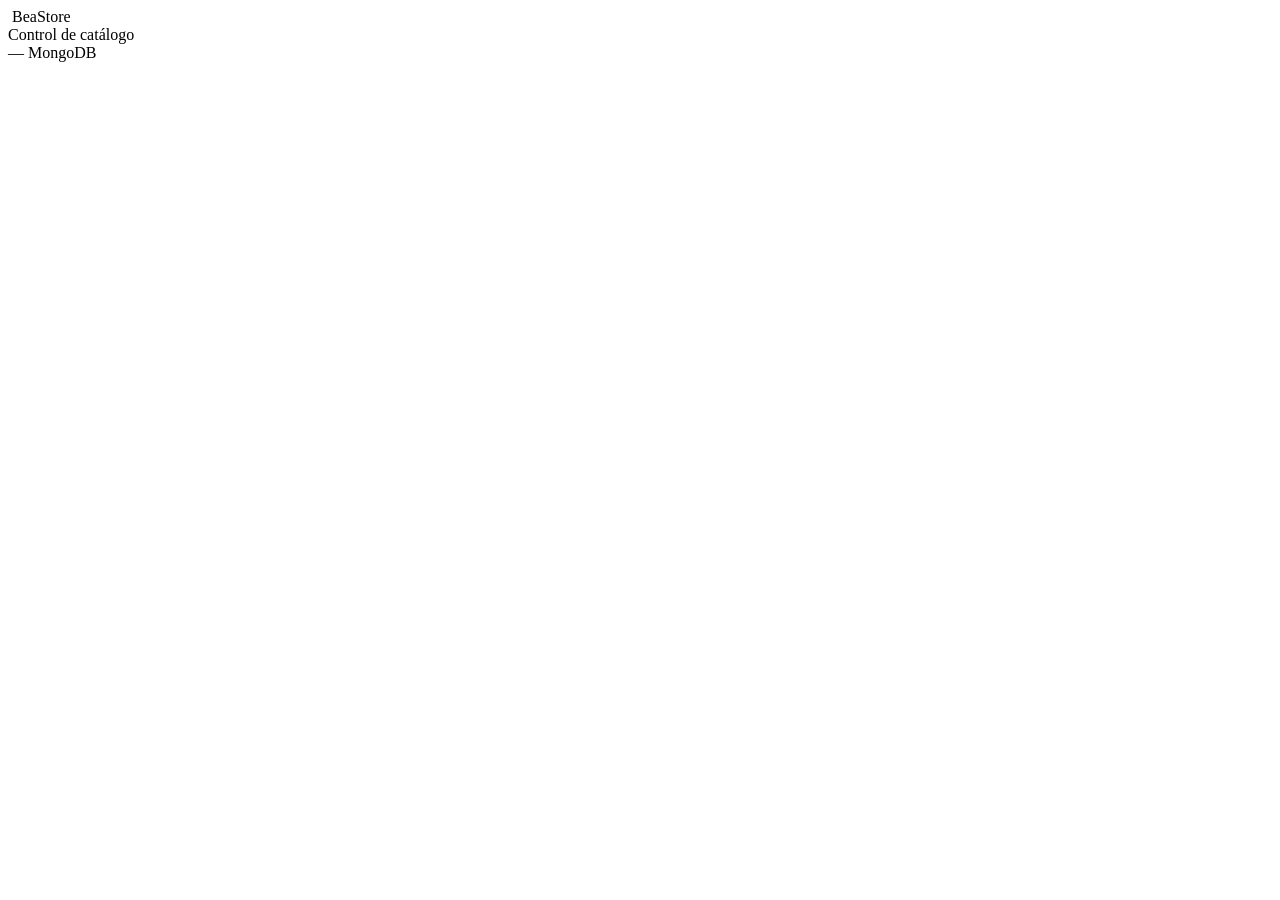
<file: src/main/resources/templates/fragments/base.html>
<!DOCTYPE html>
<html lang="es" xmlns:th="http://www.thymeleaf.org">
<head th:fragment="cabeza(titulo)">
    <meta charset="utf-8">
    <meta name="viewport" content="width=device-width, initial-scale=1">
    <title th:text="|${titulo} · BeaStore|">BeaStore</title>
    <link rel="preconnect" href="https://fonts.googleapis.com">
    <link rel="preconnect" href="https://fonts.gstatic.com" crossorigin>
    <link rel="stylesheet"
          href="https://fonts.googleapis.com/css2?family=Archivo:wght@600;700;800&family=IBM+Plex+Mono:wght@400;500;600&family=Instrument+Sans:wght@400;500;600&display=swap">
    <link rel="icon" type="image/svg+xml" th:href="@{/img/logo.svg}">
    <link rel="stylesheet" th:href="@{/css/beastore.css}">
</head>
<body>

<!-- Barra de navegación compartida. -->
<header class="barra" th:fragment="barra(detalle)">
    <div class="contenedor barra-interior">
        <a class="marca" th:href="@{/}">
            <img class="marca-logo" th:src="@{/img/logo.svg}" alt="" aria-hidden="true">
            <span>
                <span class="marca-texto">BeaStore</span>
                <span class="marca-sub" style="display:block">Control de catálogo</span>
            </span>
        </a>
        <div class="barra-datos">
            <span th:text="${detalle}">—</span>
            <span>MongoDB</span>
        </div>
    </div>
</header>

<!-- Mensajes de resultado de la última acción. -->
<div th:fragment="avisos" th:remove="tag">
    <div class="aviso aviso-exito" role="status" th:if="${mensaje}" th:text="${mensaje}"></div>
    <div class="aviso aviso-error" role="alert" th:if="${error}" th:text="${error}"></div>
</div>

</body>
</html>
</file>
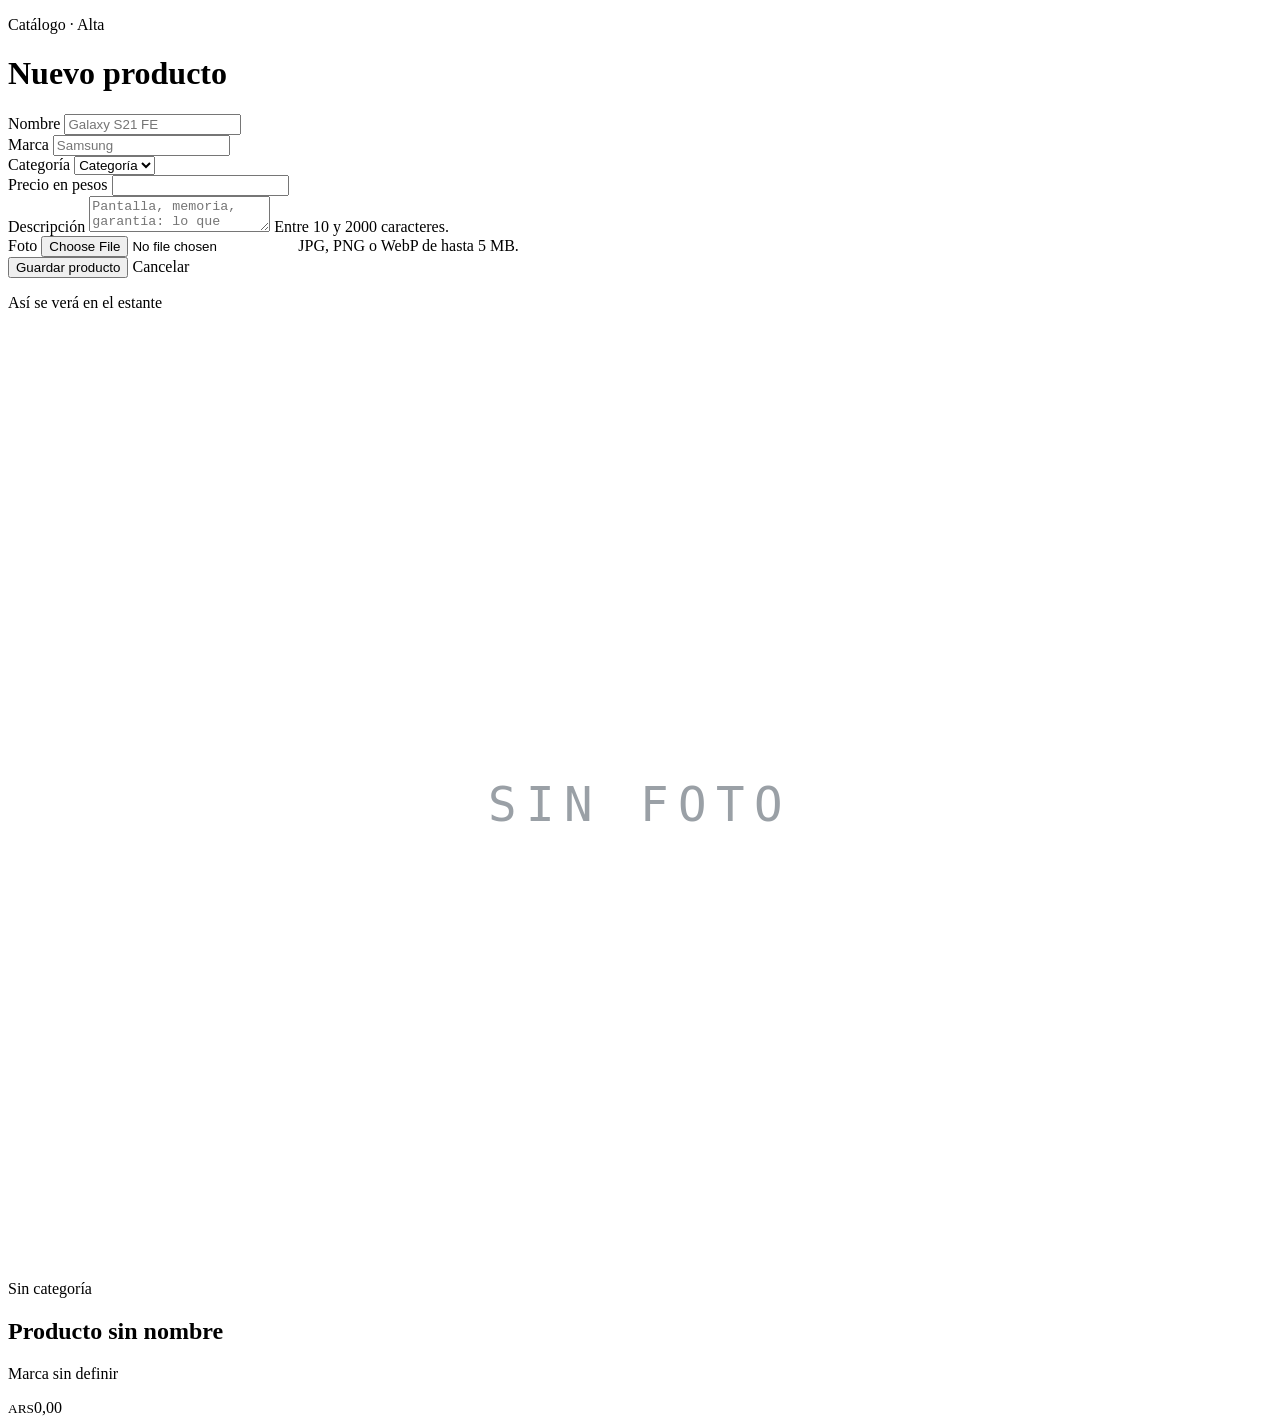
<file: src/main/resources/templates/productos/crearProducto.html>
<!DOCTYPE html>
<html lang="es" xmlns:th="http://www.thymeleaf.org">
<head th:replace="~{fragments/base :: cabeza('Nuevo producto')}"></head>
<body class="papel-reticulado">

<header th:replace="~{fragments/base :: barra('Alta de producto')}"></header>

<main class="contenedor">

    <div class="encabezado">
        <div>
            <p class="rotulo">Catálogo · Alta</p>
            <h1 class="titulo">Nuevo producto</h1>
        </div>
    </div>

    <div class="taller">

        <form class="panel" method="post" enctype="multipart/form-data"
              th:action="@{/productos/crear}" th:object="${productoDTO}">

            <div class="campo" th:classappend="${#fields.hasErrors('nombre')} ? 'campo-invalido'">
                <label for="nombre">Nombre</label>
                <input id="nombre" type="text" class="control" th:field="*{nombre}"
                       placeholder="Galaxy S21 FE" autocomplete="off">
                <span class="error" th:if="${#fields.hasErrors('nombre')}" th:errors="*{nombre}"></span>
            </div>

            <div class="pareja">
                <div class="campo" th:classappend="${#fields.hasErrors('marca')} ? 'campo-invalido'">
                    <label for="marca">Marca</label>
                    <input id="marca" type="text" class="control" th:field="*{marca}"
                           placeholder="Samsung" autocomplete="off">
                    <span class="error" th:if="${#fields.hasErrors('marca')}" th:errors="*{marca}"></span>
                </div>

                <div class="campo" th:classappend="${#fields.hasErrors('categoria')} ? 'campo-invalido'">
                    <label for="categoria">Categoría</label>
                    <select id="categoria" class="control" th:field="*{categoria}">
                        <option th:each="c : ${categorias}" th:value="${c}" th:text="${c}">Categoría</option>
                    </select>
                    <span class="error" th:if="${#fields.hasErrors('categoria')}" th:errors="*{categoria}"></span>
                </div>
            </div>

            <div class="campo" th:classappend="${#fields.hasErrors('precio')} ? 'campo-invalido'">
                <label for="precio">Precio en pesos</label>
                <input id="precio" type="number" step="0.01" min="0" class="control" th:field="*{precio}">
                <span class="error" th:if="${#fields.hasErrors('precio')}" th:errors="*{precio}"></span>
            </div>

            <div class="campo" th:classappend="${#fields.hasErrors('descripcion')} ? 'campo-invalido'">
                <label for="descripcion">Descripción</label>
                <textarea id="descripcion" class="control" th:field="*{descripcion}"
                          placeholder="Pantalla, memoria, garantía: lo que ayude a identificar el producto en el depósito."></textarea>
                <span class="pista">Entre 10 y 2000 caracteres.</span>
                <span class="error" th:if="${#fields.hasErrors('descripcion')}" th:errors="*{descripcion}"></span>
            </div>

            <div class="campo" th:classappend="${#fields.hasErrors('imagenArchivo')} ? 'campo-invalido'">
                <label for="imagenArchivo">Foto</label>
                <input id="imagenArchivo" type="file" accept="image/*" class="control" th:field="*{imagenArchivo}">
                <span class="pista">JPG, PNG o WebP de hasta 5 MB.</span>
                <span class="error" th:if="${#fields.hasErrors('imagenArchivo')}" th:errors="*{imagenArchivo}"></span>
            </div>

            <div class="acciones-form">
                <button type="submit" class="boton boton-primario">Guardar producto</button>
                <a class="boton boton-secundario" th:href="@{/productos}">Cancelar</a>
            </div>
        </form>

        <!-- Elemento firma: la etiqueta de estante se arma mientras se completa el formulario. -->
        <aside class="previa">
            <p class="previa-rotulo">Así se verá en el estante</p>
            <div class="etiqueta" data-etiqueta>
                <img class="etiqueta-foto" alt="" data-etiqueta-foto
                     src="data:image/svg+xml,%3Csvg xmlns='http://www.w3.org/2000/svg' viewBox='0 0 400 300'%3E%3Ctext x='200' y='156' text-anchor='middle' font-family='monospace' font-size='15' letter-spacing='3' fill='%239aa0a6'%3ESIN FOTO%3C/text%3E%3C/svg%3E">
                <div class="etiqueta-cuerpo">
                    <div class="etiqueta-categoria" data-etiqueta-categoria>Sin categoría</div>
                    <h2 class="etiqueta-nombre" data-etiqueta-nombre>Producto sin nombre</h2>
                    <p class="etiqueta-marca" data-etiqueta-marca>Marca sin definir</p>
                    <div class="etiqueta-precio"><small>ARS</small><span data-etiqueta-precio>0,00</span></div>
                </div>
            </div>
        </aside>

    </div>
</main>

<script th:src="@{/js/etiqueta.js}"></script>
</body>
</html>
</file>
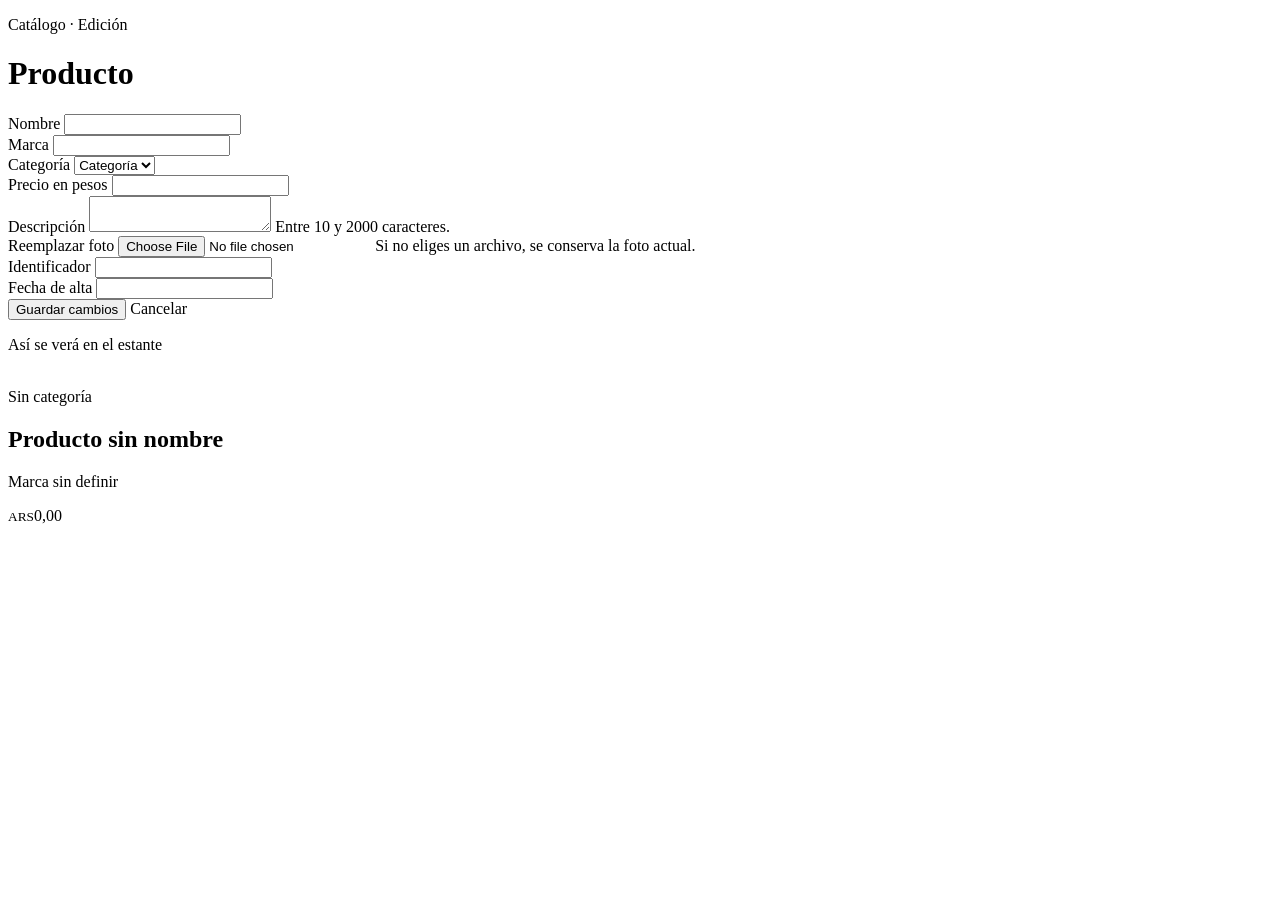
<file: src/main/resources/templates/productos/editarProducto.html>
<!DOCTYPE html>
<html lang="es" xmlns:th="http://www.thymeleaf.org">
<head th:replace="~{fragments/base :: cabeza('Editar producto')}"></head>
<body class="papel-reticulado">

<header th:replace="~{fragments/base :: barra('Edición de producto')}"></header>

<main class="contenedor">

    <div class="encabezado">
        <div>
            <p class="rotulo">Catálogo · Edición</p>
            <h1 class="titulo" th:text="${producto.nombre}">Producto</h1>
        </div>
    </div>

    <div class="taller">

        <form class="panel" method="post" enctype="multipart/form-data"
              th:action="@{/productos/edit/{id}(id=${producto.id})}" th:object="${productoDTO}">

            <div class="campo" th:classappend="${#fields.hasErrors('nombre')} ? 'campo-invalido'">
                <label for="nombre">Nombre</label>
                <input id="nombre" type="text" class="control" th:field="*{nombre}" autocomplete="off">
                <span class="error" th:if="${#fields.hasErrors('nombre')}" th:errors="*{nombre}"></span>
            </div>

            <div class="pareja">
                <div class="campo" th:classappend="${#fields.hasErrors('marca')} ? 'campo-invalido'">
                    <label for="marca">Marca</label>
                    <input id="marca" type="text" class="control" th:field="*{marca}" autocomplete="off">
                    <span class="error" th:if="${#fields.hasErrors('marca')}" th:errors="*{marca}"></span>
                </div>

                <div class="campo" th:classappend="${#fields.hasErrors('categoria')} ? 'campo-invalido'">
                    <label for="categoria">Categoría</label>
                    <select id="categoria" class="control" th:field="*{categoria}">
                        <option th:each="c : ${categorias}" th:value="${c}" th:text="${c}">Categoría</option>
                    </select>
                    <span class="error" th:if="${#fields.hasErrors('categoria')}" th:errors="*{categoria}"></span>
                </div>
            </div>

            <div class="campo" th:classappend="${#fields.hasErrors('precio')} ? 'campo-invalido'">
                <label for="precio">Precio en pesos</label>
                <input id="precio" type="number" step="0.01" min="0" class="control" th:field="*{precio}">
                <span class="error" th:if="${#fields.hasErrors('precio')}" th:errors="*{precio}"></span>
            </div>

            <div class="campo" th:classappend="${#fields.hasErrors('descripcion')} ? 'campo-invalido'">
                <label for="descripcion">Descripción</label>
                <textarea id="descripcion" class="control" th:field="*{descripcion}"></textarea>
                <span class="pista">Entre 10 y 2000 caracteres.</span>
                <span class="error" th:if="${#fields.hasErrors('descripcion')}" th:errors="*{descripcion}"></span>
            </div>

            <div class="campo" th:classappend="${#fields.hasErrors('imagenArchivo')} ? 'campo-invalido'">
                <label for="imagenArchivo">Reemplazar foto</label>
                <input id="imagenArchivo" type="file" accept="image/*" class="control" th:field="*{imagenArchivo}">
                <span class="pista">Si no eliges un archivo, se conserva la foto actual.</span>
                <span class="error" th:if="${#fields.hasErrors('imagenArchivo')}" th:errors="*{imagenArchivo}"></span>
            </div>

            <div class="pareja">
                <div class="campo">
                    <label for="identificador">Identificador</label>
                    <input id="identificador" class="control" readonly th:value="${producto.id}">
                </div>
                <div class="campo">
                    <label for="alta">Fecha de alta</label>
                    <input id="alta" class="control" readonly
                           th:value="${producto.fechaCreado != null ? #dates.format(producto.fechaCreado, 'dd/MM/yyyy HH:mm') : '—'}">
                </div>
            </div>

            <div class="acciones-form">
                <button type="submit" class="boton boton-primario">Guardar cambios</button>
                <a class="boton boton-secundario" th:href="@{/productos}">Cancelar</a>
            </div>
        </form>

        <aside class="previa">
            <p class="previa-rotulo">Así se verá en el estante</p>
            <div class="etiqueta" data-etiqueta>
                <img class="etiqueta-foto" alt="" data-etiqueta-foto
                     th:src="@{'/images/' + ${producto.imagenArchivo}}">
                <div class="etiqueta-cuerpo">
                    <div class="etiqueta-categoria" data-etiqueta-categoria>Sin categoría</div>
                    <h2 class="etiqueta-nombre" data-etiqueta-nombre>Producto sin nombre</h2>
                    <p class="etiqueta-marca" data-etiqueta-marca>Marca sin definir</p>
                    <div class="etiqueta-precio"><small>ARS</small><span data-etiqueta-precio>0,00</span></div>
                </div>
            </div>
        </aside>

    </div>
</main>

<script th:src="@{/js/etiqueta.js}"></script>
</body>
</html>
</file>
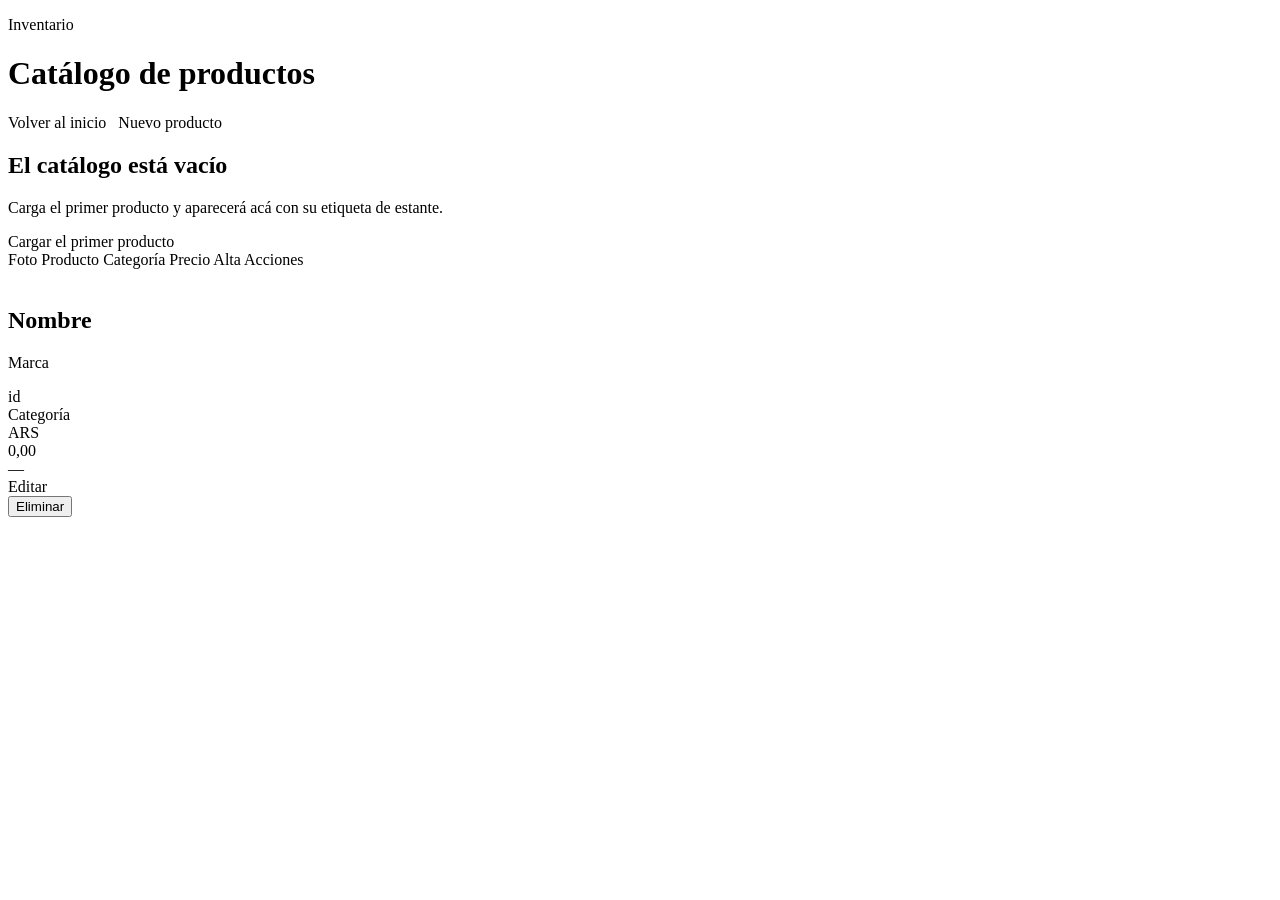
<file: src/main/resources/templates/productos/tablaProductos.html>
<!DOCTYPE html>
<html lang="es" xmlns:th="http://www.thymeleaf.org">
<head th:replace="~{fragments/base :: cabeza('Catálogo')}"></head>
<body class="papel-reticulado">

<header th:replace="~{fragments/base :: barra(${#lists.size(productos) + ' productos'})}"></header>

<main class="contenedor">

    <div class="encabezado">
        <div>
            <p class="rotulo">Inventario</p>
            <h1 class="titulo">Catálogo de productos</h1>
        </div>
        <div style="display:flex; gap:.75rem; flex-wrap:wrap">
            <a class="boton boton-secundario" th:href="@{/}">Volver al inicio</a>
            <a class="boton boton-primario" th:href="@{/productos/crear}">Nuevo producto</a>
        </div>
    </div>

    <div th:replace="~{fragments/base :: avisos}"></div>

    <!-- Estado vacío: una invitación a cargar el primer producto. -->
    <div class="vacio" th:if="${#lists.isEmpty(productos)}">
        <h2>El catálogo está vacío</h2>
        <p>Carga el primer producto y aparecerá acá con su etiqueta de estante.</p>
        <a class="boton boton-primario" th:href="@{/productos/crear}">Cargar el primer producto</a>
    </div>

    <section class="estante" th:unless="${#lists.isEmpty(productos)}">

        <div class="estante-cabecera" aria-hidden="true">
            <span>Foto</span>
            <span>Producto</span>
            <span>Categoría</span>
            <span style="text-align:right">Precio</span>
            <span>Alta</span>
            <span style="text-align:right">Acciones</span>
        </div>

        <article class="fila" th:each="producto : ${productos}">

            <img class="fila-foto"
                 th:src="@{'/images/' + ${producto.imagenArchivo}}"
                 th:alt="|Foto de ${producto.nombre}|">

            <div>
                <h2 class="fila-nombre" th:text="${producto.nombre}">Nombre</h2>
                <p class="fila-marca" th:text="${producto.marca}">Marca</p>
                <span class="fila-id" th:text="${producto.id}">id</span>
            </div>

            <div class="fila-categoria">
                <span class="categoria" th:text="${producto.categoria}">Categoría</span>
            </div>

            <!-- Elemento firma: el precio compuesto como etiqueta de góndola. -->
            <div class="fila-precio">
                <div class="ticket">
                    <div class="ticket-moneda">ARS</div>
                    <div class="ticket-precio"
                         th:text="${#numbers.formatDecimal(producto.precio, 1, 'POINT', 2, 'COMMA')}">0,00
                    </div>
                </div>
            </div>

            <div class="fila-fecha"
                 th:text="${producto.fechaCreado != null ? #dates.format(producto.fechaCreado, 'dd/MM/yyyy') : '—'}">
                —
            </div>

            <div class="fila-acciones">
                <a class="boton boton-secundario boton-chico"
                   th:href="@{/productos/edit/{id}(id=${producto.id})}">Editar</a>
                <form method="post"
                      th:action="@{/productos/delete/{id}(id=${producto.id})}"
                      th:data-confirmar="${producto.nombre}">
                    <button type="submit" class="boton boton-peligro boton-chico">Eliminar</button>
                </form>
            </div>

        </article>
    </section>

</main>

<script th:src="@{/js/catalogo.js}"></script>
</body>
</html>
</file>
